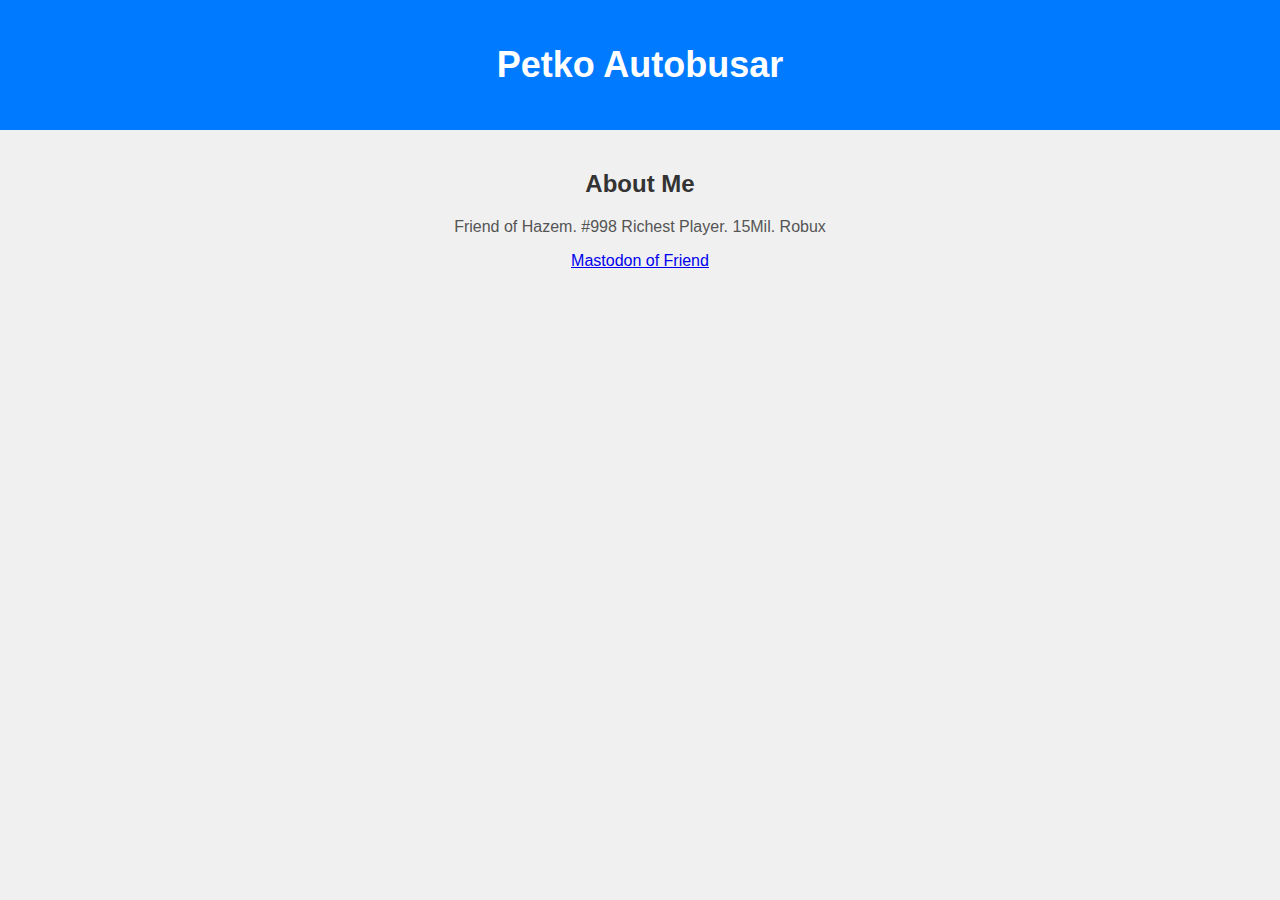
<file: index.html>
<!DOCTYPE html>
<html lang="en">
<head>
    <meta charset="UTF-8">
    <meta name="viewport" content="width=device-width, initial-scale=1.0">
    <link rel="stylesheet" href="styles.css">
    <title>Petko Autobusar</title>
</head>
<body>
    <header>
        <h1>Petko Autobusar</h1>
    </header>
    <main>
        <section>
            <h2>About Me</h2>
            <p>Friend of Hazem. #998 Richest Player. 15Mil. Robux</p>
              <a rel="me" href="https://mastodon.social/@Haz3mn">Mastodon of Friend</a>
        </section>
    </main>
</body>
</html>
</file>
<file: styles.css>
body {
    font-family: Arial, sans-serif;
    text-align: center;
    background-color: #f0f0f0;
    margin: 0;
    padding: 0;
}

header {
    background-color: #007BFF;
    color: #fff;
    padding: 20px;
}

h1 {
    font-size: 36px;
}

main {
    max-width: 800px;
    margin: 0 auto;
    padding: 20px;
}

h2 {
    font-size: 24px;
    color: #333;
}

p {
    font-size: 16px;
    color: #555;
}
</file>
